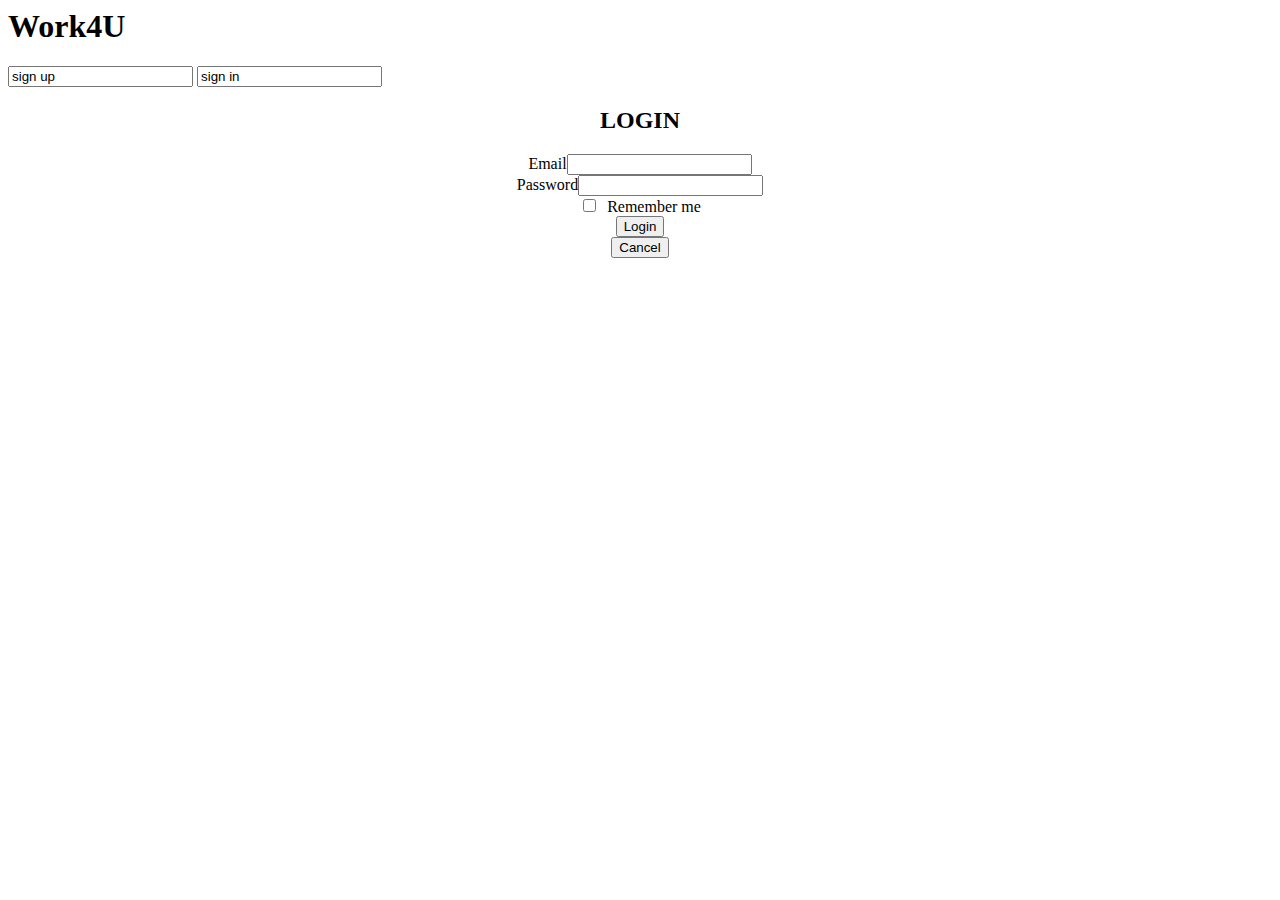
<file: login_form.html>
<html>
<head>
  <title> Login page </title>
   </head>
 <body>
        <left> <h1 style="color:black;">Work4U </h1> </left>
        <right> <input type="sign up" onclick="check(this. form)" value="sign up"/> </right>
        <right> <input type="sign in" onclick="check(this. form)" value="sign in"/> </right>
        <form name="Login">
          <center> <h2 style="color:black;">LOGIN </h2> </center>
          <center>  Email<input type="text" name="userid"/> </center>
          <center>  Password<input type="password" name="pswrd"/> </center>
          <center> <label><input id="rememberme" name="rememberme" value="remember" type="checkbox" /> &nbsp;Remember me</label> </center>
            <center> <input type="button" onclick="check(this.form)" value="Login"/> </center>
            <center> <input type="reset" value="Cancel"/> </center>


        <script language="javascript">
            function check(form) { /*to check userid & password*/

                if(form.userid.value == "user@example.com" && form.pswrd.value == "password")/*it checkes whether the userid and password are matching*/ {
                    window.open('home.html')/*opens the  page when everything is correct*/
                }
                else {
                    alert("Wrong Password or Username")/*displays error message*/
                }
             }
        </script>
    </body>
</html>
</file>
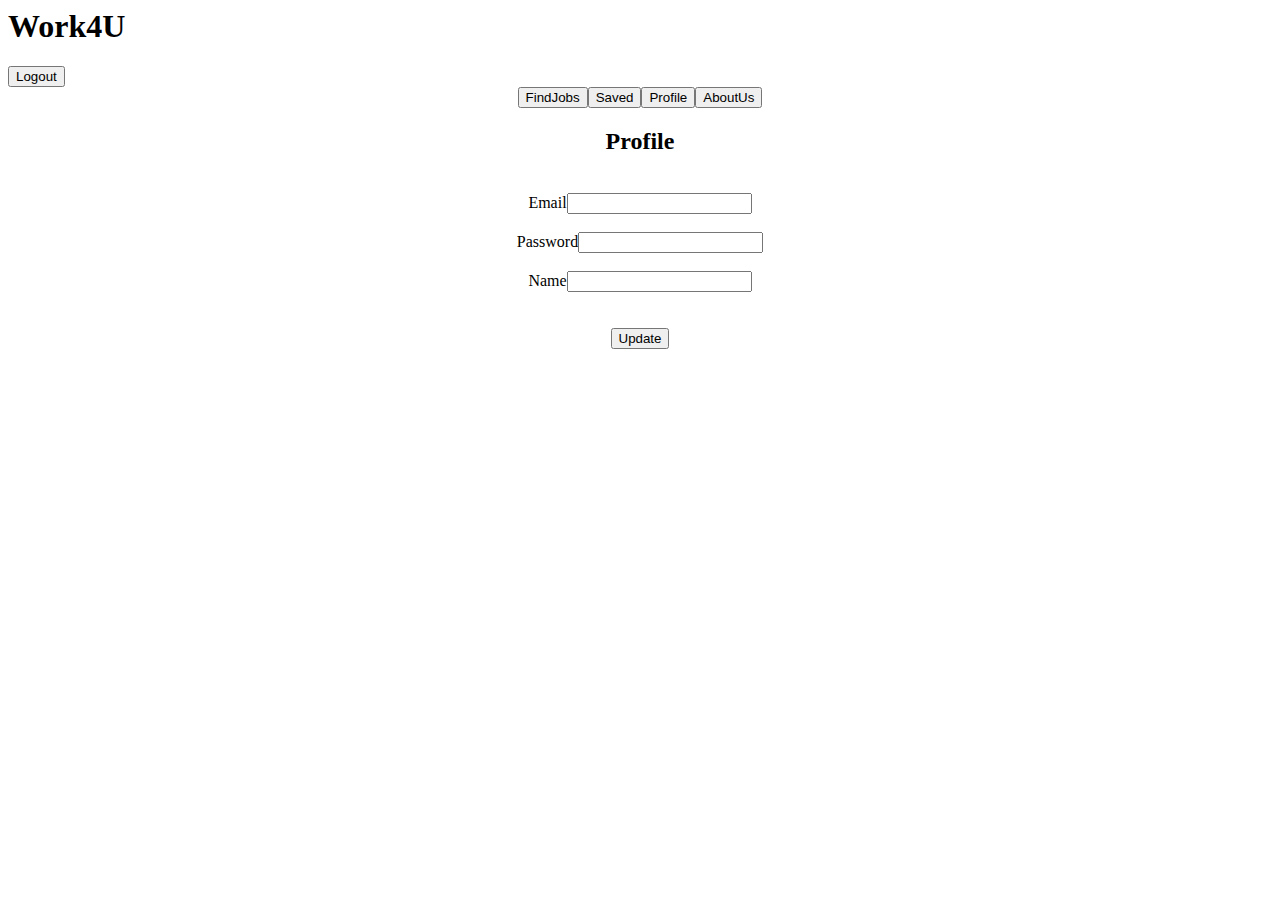
<file: Profile.html>
<html>
<head>
  <title> Profile </title>
  <head>
    <body>
      <div class="profile header"><left><h1 style="color:black;">Work4U</h1></left>
      <right><input type="button" onclick="check(this.form)" value="Logout"/></right>
      </div>
      <center><input type="button" name="findjobs" value="FindJobs"><input type="button" name="saved" value="Saved"><input type="button" name="profile" value="Profile"><input type="button" name="aboutus" value="AboutUs"></center>
      <form name="profile">
        <center><h2 style="color:black;">Profile</h2></center><br>
        <center> Email<input type="text" name="email"/></center><br>
        <center> Password<input type="password" name="password"/></center><br>
        <center> Name<input type="text" name="name"/></center><br><br>
        <center><input type="button" name="update" value="Update"/></center><br>


<script language="javascript">
function check(form){
  if (form.email.value)
  {}
}
</script>
</body>
</html>
</file>
